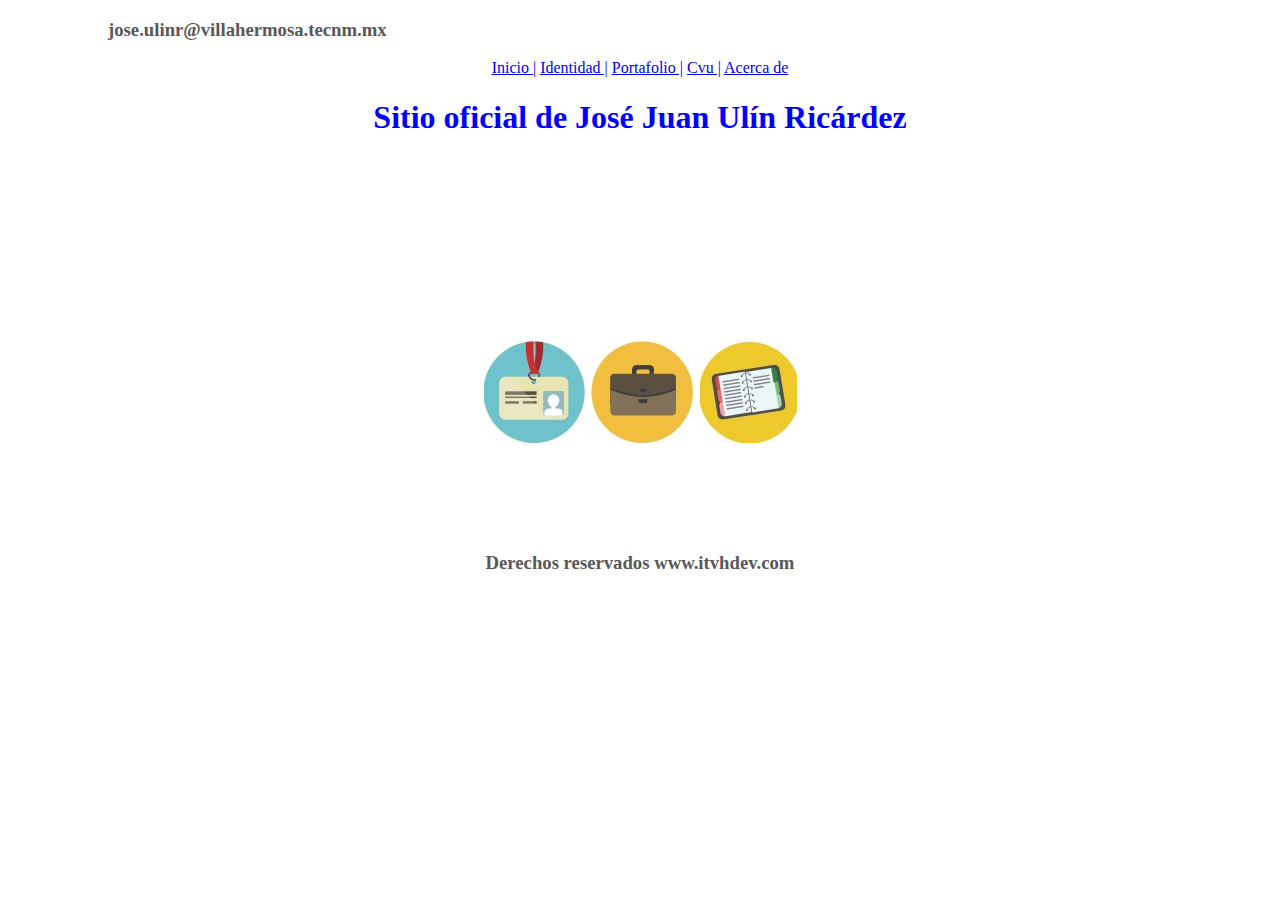
<file: index.html>
<!DOCTYPE html>
<html lang="en">
<head>
    <meta charset="UTF-8">
    <meta name="viewport" content="width=device-width, initial-scale=1.0">
    <title>Mi Primer Proyecto Git</title>
    <link rel="stylesheet" type="text/css" href="css/style.css">
</head>
<body>
    <div class="header">
        <h3>jose.ulinr@villahermosa.tecnm.mx</h3>
    </div>
    <div class="menuHorizontal">
    <a href="index.html">Inicio |</a>
    <a href="identidad.html">Identidad |</a>
    <a href="portafolio.html">Portafolio |</a>
    <a href="cvu.html">Cvu |</a>
    <a href="acerca.html">Acerca de</a>
    </div>
    <div class="titulo">
    <h1>Sitio oficial de José Juan Ulín Ricárdez</h1>
    </div>

<div class="content">

<table class="tablaPrincipal">
    <tr>
        <td><a href="identidad.html"><img src="img/identidad.jpg"></a></td>
        <td><a href="portafolio.html"><img src="img/portafolio.jpg"></a></td>
        <td><a href="cvu.html"><img src="img/cvu.jpg"></a></td>
    </tr>
</table>

</div>
<div class="footer">
    <h3>Derechos reservados www.itvhdev.com</h3>
</div>

    </body>
</html>
</file>
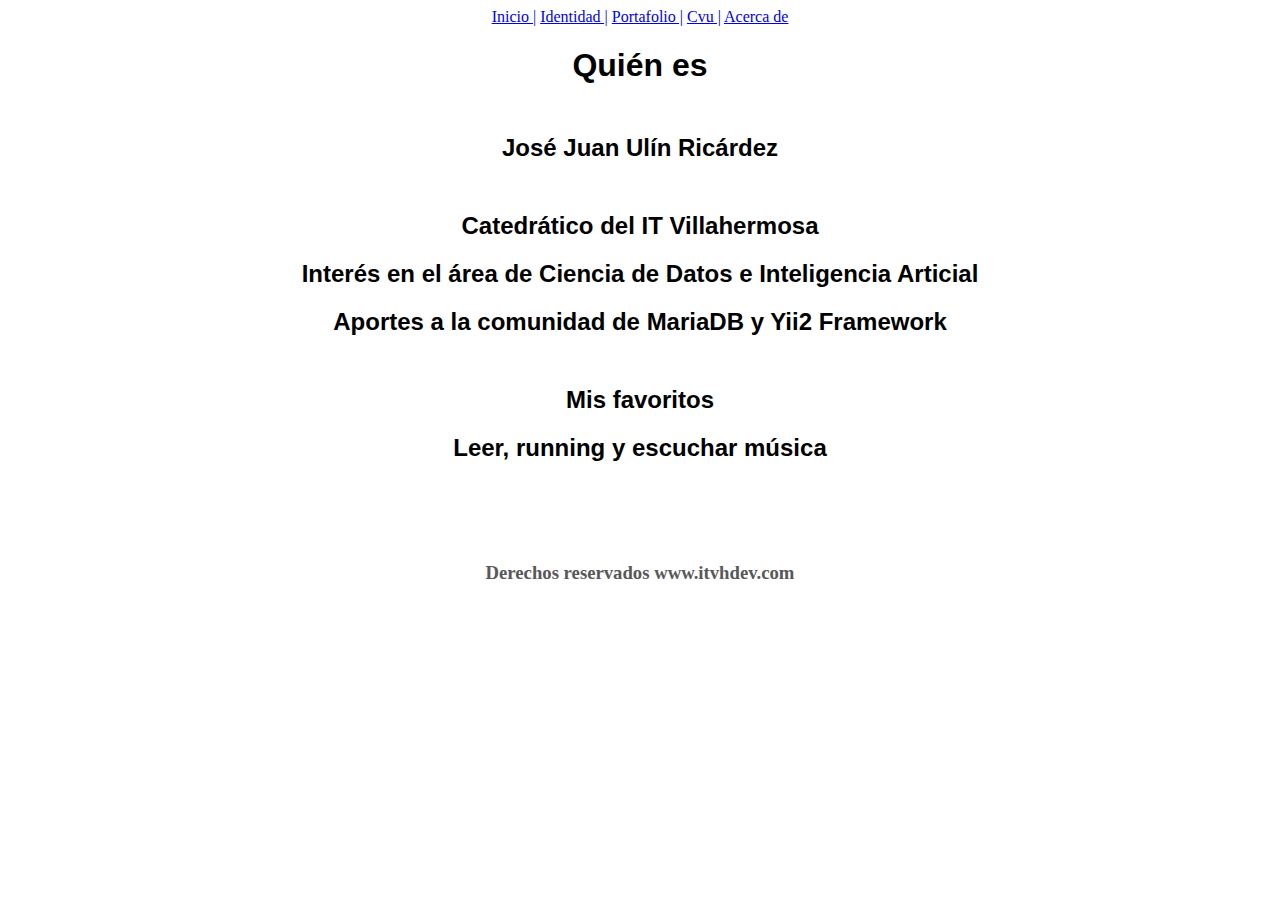
<file: acerca.html>
<!DOCTYPE html>
<html lang="en">
<head>
    <meta charset="UTF-8">
    <meta name="viewport" content="width=device-width, initial-scale=1.0">
    <title>Mi Primer Proyecto Git</title>
    <link rel="stylesheet" type="text/css" href="css/style.css">
</head>
<body>
    <div class="menuHorizontal">
        <a href="index.html">Inicio |</a>
        <a href="identidad.html">Identidad |</a>
        <a href="portafolio.html">Portafolio |</a>
        <a href="cvu.html">Cvu |</a>
        <a href="acerca.html">Acerca de</a>
    </div>

    <div class="nombre">
        <h1>Quién es</h1>
    </div>
    <div class="perfilProfesional">
        <h2>José Juan Ulín Ricárdez</h2>
    </div>
    <div class="perfilProfesional">
        <h2>Catedrático del IT Villahermosa</h2>
    </div>
    <div class="perfilTexto">
        <h2>Interés en el área de Ciencia de Datos e Inteligencia Articial</h2>
        <h2>Aportes a la comunidad de MariaDB y Yii2 Framework</h2>
    </div>
    <div class="perfilProfesional">
        <h2>Mis favoritos</h2>
    </div>
    <div class="perfilTexto">
        <h2>Leer, running y escuchar música </h2>
    </div>
    

<div class="footer">
    <h3>Derechos reservados www.itvhdev.com</h3>
</div>

    </body>
</html>
</file>
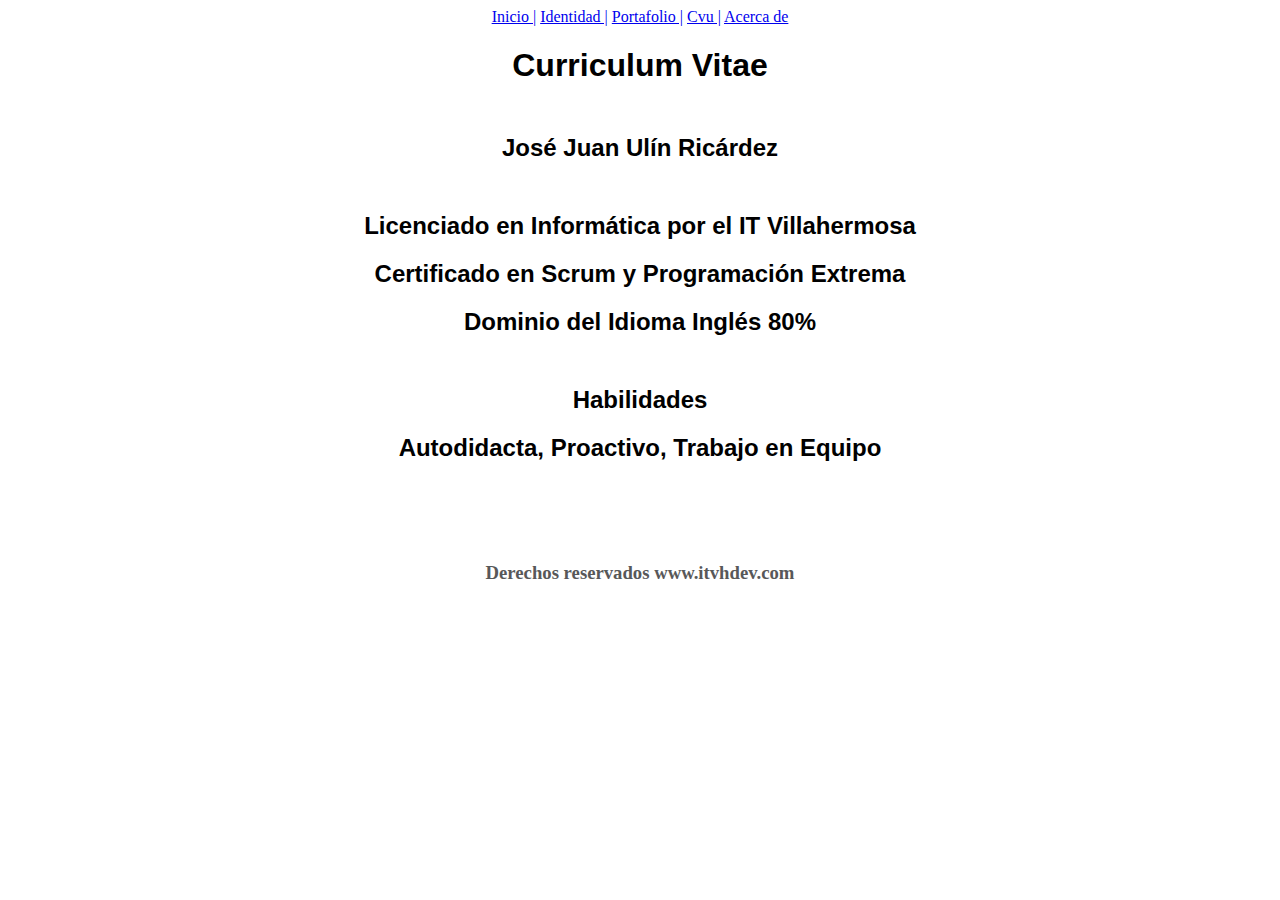
<file: cvu.html>
<!DOCTYPE html>
<html lang="en">
<head>
    <meta charset="UTF-8">
    <meta name="viewport" content="width=device-width, initial-scale=1.0">
    <title>Mi Primer Proyecto Git</title>
    <link rel="stylesheet" type="text/css" href="css/style.css">
</head>
<body>
    <div class="menuHorizontal">
        <a href="index.html">Inicio |</a>
        <a href="identidad.html">Identidad |</a>
        <a href="portafolio.html">Portafolio |</a>
        <a href="cvu.html">Cvu |</a>
        <a href="acerca.html">Acerca de</a>
    </div>

    <div class="nombre">
        <h1>Curriculum Vitae</h1>
    </div>
    <div class="perfilProfesional">
        <h2>José Juan Ulín Ricárdez</h2>
    </div>
    <div class="perfilProfesional">
        <h2>Licenciado en Informática por el IT Villahermosa</h2>
    </div>
    <div class="perfilTexto">
        <h2>Certificado en Scrum y Programación Extrema</h2>
        <h2>Dominio del Idioma Inglés 80%</h2>
    </div>
    <div class="perfilProfesional">
        <h2>Habilidades</h2>
    </div>
    <div class="perfilTexto">
        <h2>Autodidacta, Proactivo, Trabajo en Equipo</h2>
    </div>
    

<div class="footer">
    <h3>Derechos reservados www.itvhdev.com</h3>
</div>

    </body>
</html>
</file>
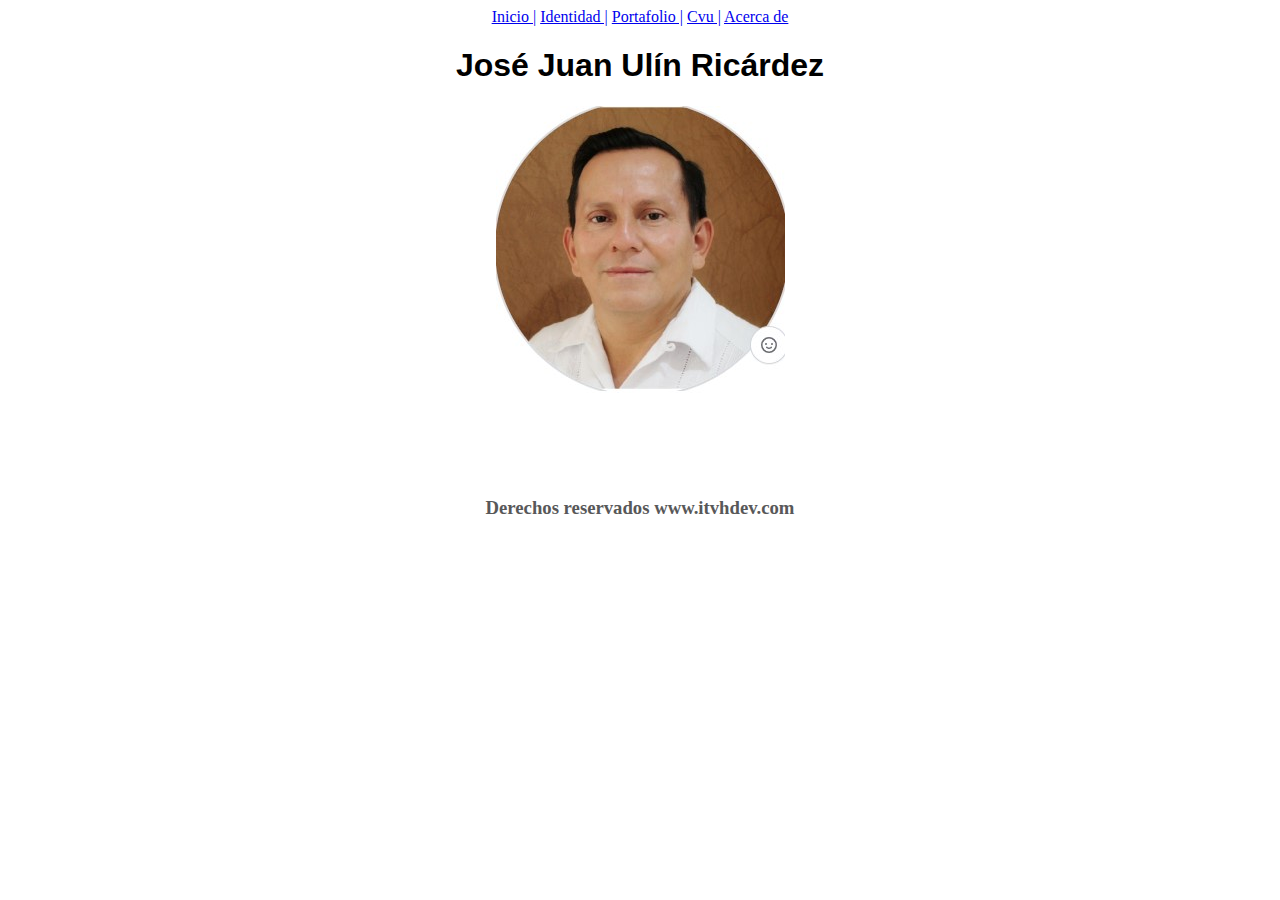
<file: identidad.html>
<!DOCTYPE html>
<html lang="en">
<head>
    <meta charset="UTF-8">
    <meta name="viewport" content="width=device-width, initial-scale=1.0">
    <title>Mi Primer Proyecto Git</title>
    <link rel="stylesheet" type="text/css" href="css/style.css">
</head>
<body>
    <div class="menuHorizontal">
        <a href="index.html">Inicio |</a>
        <a href="identidad.html">Identidad |</a>
        <a href="portafolio.html">Portafolio |</a>
        <a href="cvu.html">Cvu |</a>
        <a href="acerca.html">Acerca de</a>
    </div>

    <div class="nombre">
        <h1>José Juan Ulín Ricárdez</h1>
    </div>

    <div class="foto">
        <img src="img/fotoperfil.jpg">
    </div>

<div class="footer">
    <h3>Derechos reservados www.itvhdev.com</h3>
</div>

    </body>
</html>
</file>
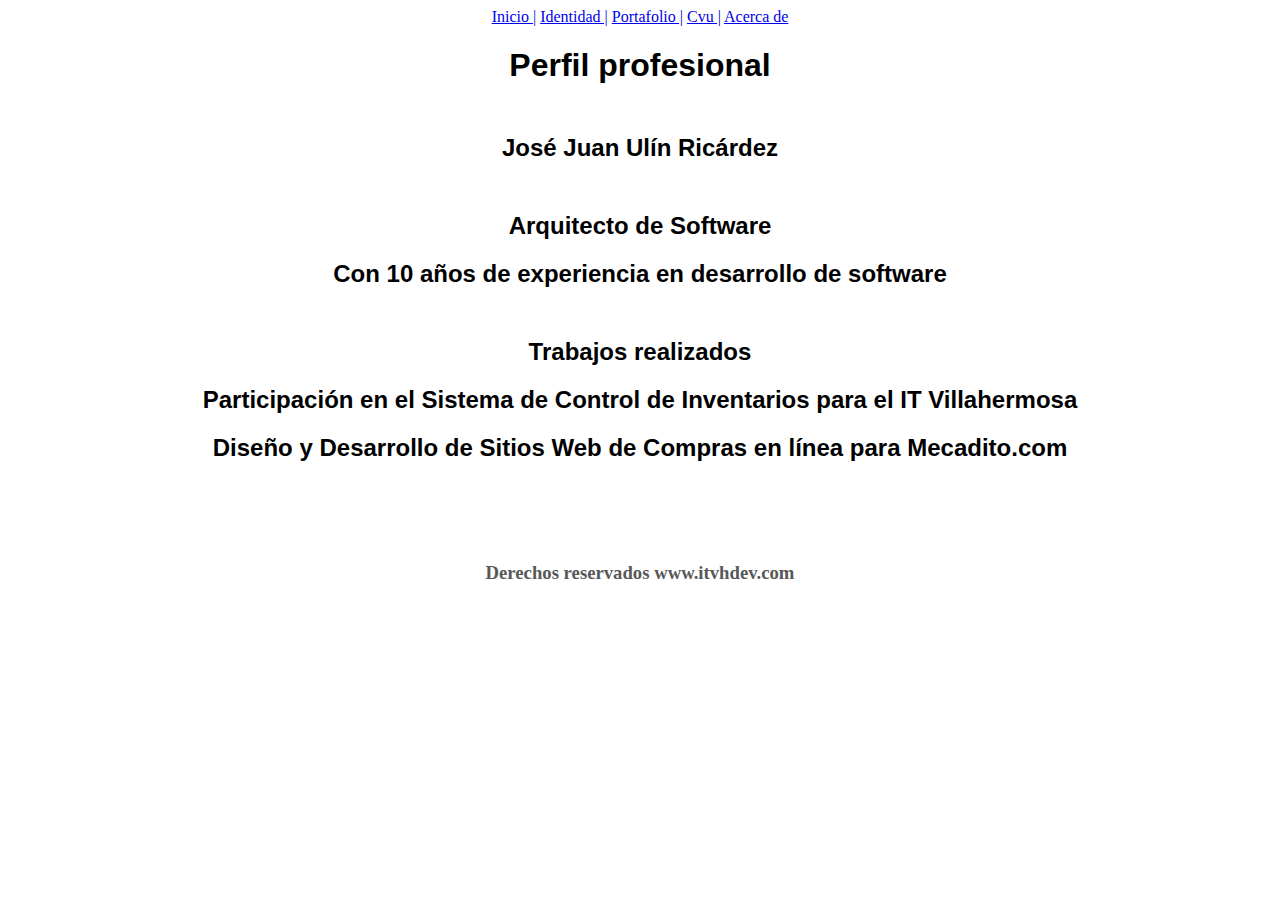
<file: portafolio.html>
<!DOCTYPE html>
<html lang="en">
<head>
    <meta charset="UTF-8">
    <meta name="viewport" content="width=device-width, initial-scale=1.0">
    <title>Mi Primer Proyecto Git</title>
    <link rel="stylesheet" type="text/css" href="css/style.css">
</head>
<body>
    <div class="menuHorizontal">
        <a href="index.html">Inicio |</a>
        <a href="identidad.html">Identidad |</a>
        <a href="portafolio.html">Portafolio |</a>
        <a href="cvu.html">Cvu |</a>
        <a href="acerca.html">Acerca de</a>
    </div>

    <div class="nombre">
        <h1>Perfil profesional</h1>
    </div>
    <div class="perfilProfesional">
        <h2>José Juan Ulín Ricárdez</h2>
    </div>
    <div class="perfilProfesional">
        <h2>Arquitecto de Software</h2>
    </div>
    <div class="perfilTexto">
        <h2>Con 10 años de experiencia en desarrollo de software</h2>
    </div>
    <div class="perfilProfesional">
        <h2>Trabajos realizados</h2>
    </div>
    <div class="perfilTexto">
        <h2>Participación en el Sistema de Control de Inventarios para el IT Villahermosa</h2>
        <h2>Diseño y Desarrollo de Sitios Web de Compras en línea para Mecadito.com</h2>
    </div>
    

<div class="footer">
    <h3>Derechos reservados www.itvhdev.com</h3>
</div>

    </body>
</html>
</file>
<file: css/style.css>
.menuHorizontal {
    text-align: center;
    color: blueviolet;
}
.titulo{
    text-align: center;
    color: blue;
}
.nombre{
    text-align: center;
    font-family:Arial, Helvetica, sans-serif;
}
.perfilProfesional{
    margin-top: 50px;
    text-align: center;
    font-family:Arial;
}
.perfilTexto{
    text-align: center;
    font-family:Arial;
}
.foto{
    text-align: center;
    margin-top: 20px;
}
.tablaPrincipal{
    margin: auto;
    margin-top: 200px;
    color: rgb(98,97,97);
}
.header{
    margin-left: 100px;
    color:rgb(88,88,89);
}
.footer{
    text-align: center;
    color:rgb(88,88,89);
    margin-top: 100px;
}
</file>
